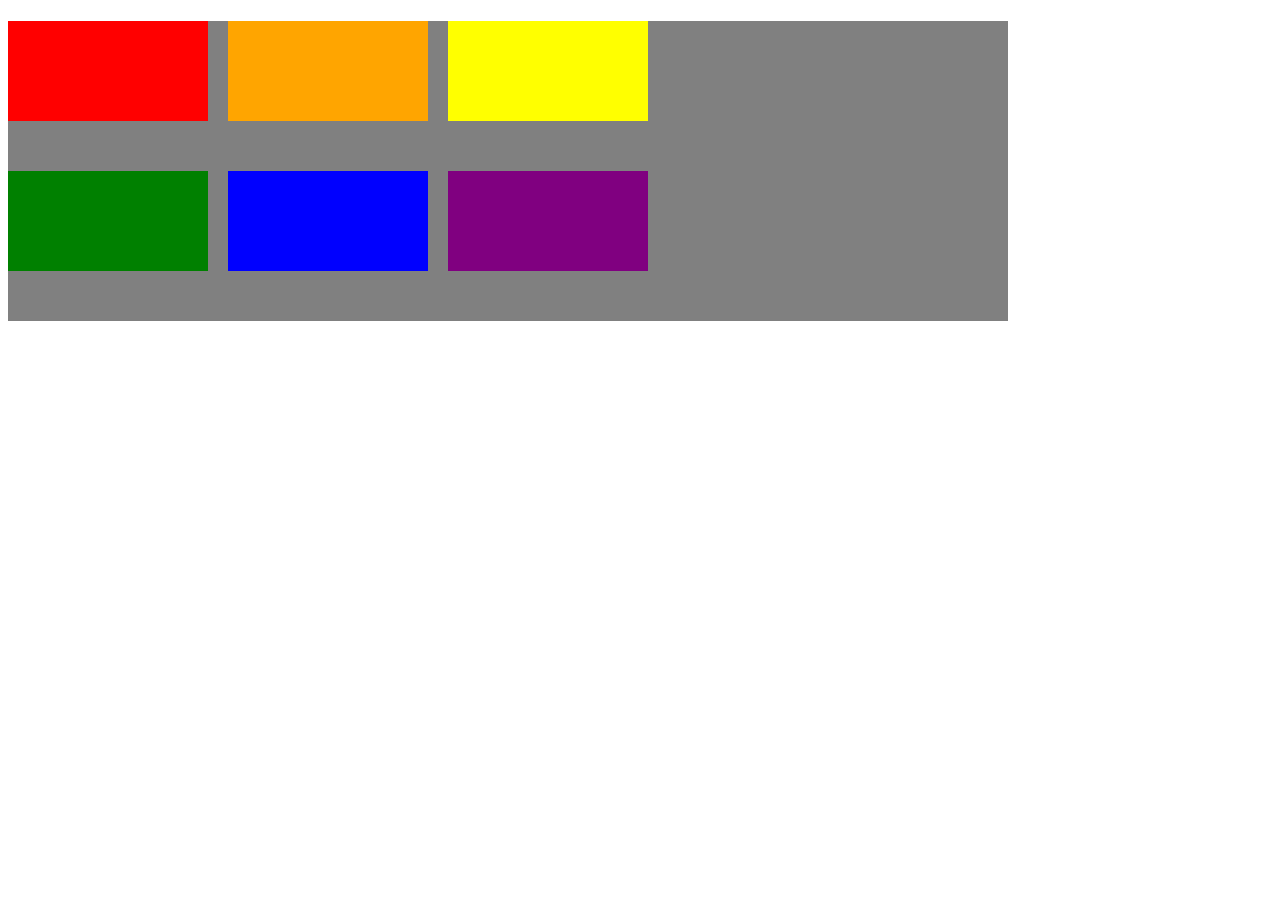
<file: index.html>
<!DOCTYPE html>
<html lang="en">
<head>
    <meta charset="UTF-8">
    <meta http-equiv="X-UA-Compatible" content="IE=edge">
    <meta name="viewport" content="width=device-width, initial-scale=1.0">
    <title>Document</title>
    <link rel="stylesheet" href="nezinu.css" />
</head>
<body> 
    <h1 es esmu markuss></h1>
    <div class="container">
        <div class="item item-1"></div>
        <div class="item item-2"></div>
        <div class="item item-3"></div>
        <div class="item item-4"></div>
        <div class="item item-5"></div>
        <div class="item item-6"></div>
    </div>

</body>
</html>
</file>
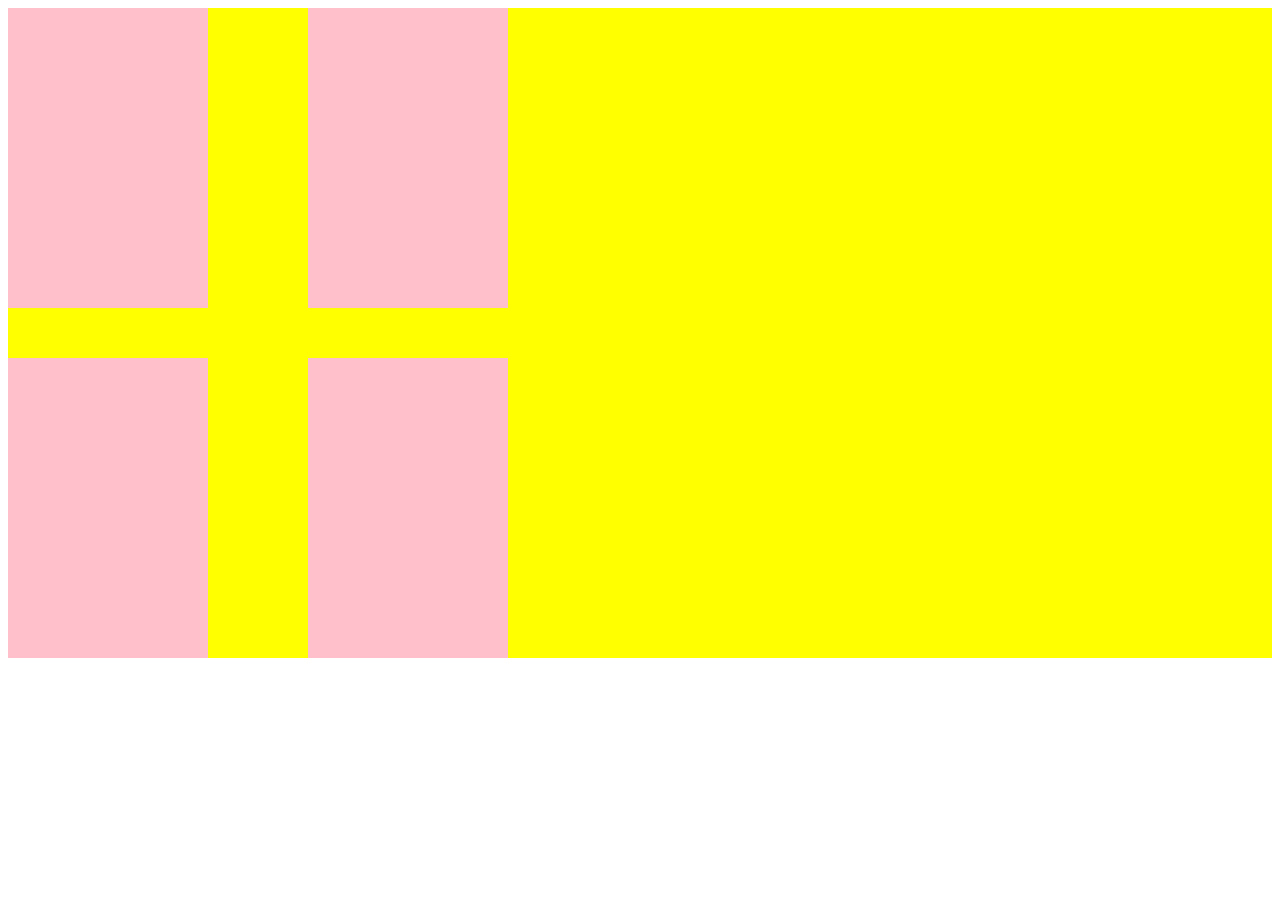
<file: grid4.html>
<!DOCTYPE html>
<html lang="en">
<head>
    <meta charset="UTF-8">
    <meta http-equiv="X-UA-Compatible" content="IE=edge">
    <meta name="viewport" content="width=device-width, initial-scale=1.0">
    <title>Document</title>
    <link rel="stylesheet" href="grid4.css" />
</head>
<body>
    <div class="grid-container">
    <div class="item"></div>
    <div class="item"></div>
    <div class="item"></div>
    <div class="item"></div>
    </div>
</body>
</html>
</file>
<file: nezinu.css>
.container {
    background-color:grey;
width: 1000px;
height: 300px;

display: grid;
grid-template-columns: 200px 200px 200px;
grid-template-rows: 100px 100px;

row-gap: 50px;
column-gap: 20px;
}

 



.item-1 {
    background-color: red;
}

.item-2 {
    background-color: orange;
}

.item-3{
    background-color: yellow;
}

.item-4{
    background-color: green;
}

.item-5 {
    background-color: blue;
}

.item-6 {
    background-color: purple;
}
</file>
<file: grid4.css>
.grid-container {
    display:grid;
    background-color: yellow;
    grid-template-columns:200px 200px ;
    grid-template-rows: 300px 300px;

row-gap: 50px;
column-gap: 100px;

}

    .item{
background-color: pink;

    }
</file>
